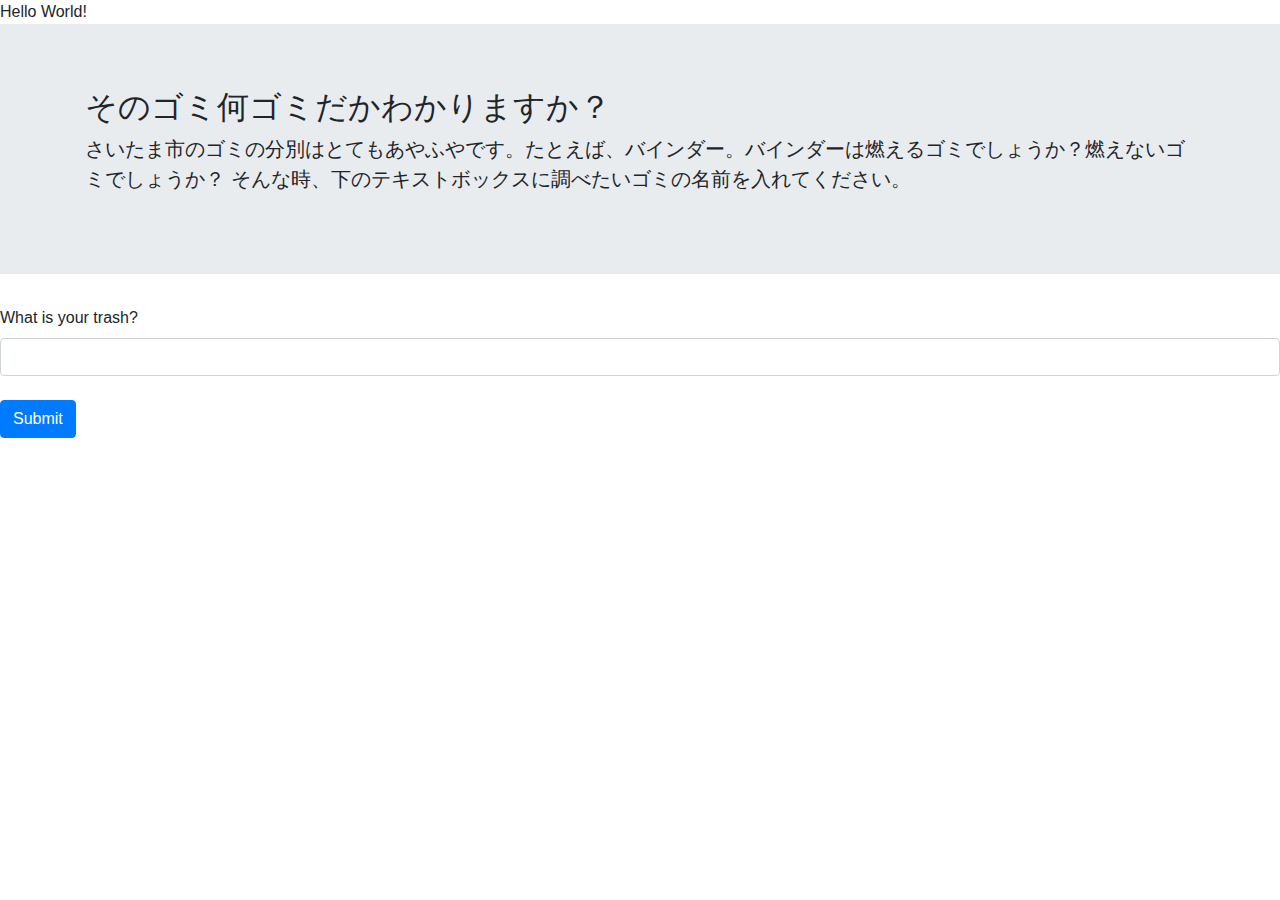
<file: src/main/resources/templates/index.html>
<!DOCTYPE html>
<!--<html lang="en" xmlns:th="http://www.thymeleaf.org"> -->
<html  xmlns:th="http://www.thymeleaf.org">
<head>
    <meta charset="UTF-8">
    <title>Hello Spring boot</title>
    <!-- Latest compiled and minified CSS -->
    <link rel="stylesheet" href="https://maxcdn.bootstrapcdn.com/bootstrap/4.2.1/css/bootstrap.min.css">

    <!-- jQuery library -->
    <script src="https://ajax.googleapis.com/ajax/libs/jquery/3.3.1/jquery.min.js"></script>

    <!-- Popper JS -->
    <script src="https://cdnjs.cloudflare.com/ajax/libs/popper.js/1.14.6/umd/popper.min.js"></script>

    <!-- Latest compiled JavaScript -->
    <script src="https://maxcdn.bootstrapcdn.com/bootstrap/4.2.1/js/bootstrap.min.js"></script>
</head>
<body>
    <span th:text="${message}">Hello World!</span>
    <div class="jumbotron jumbotron-fluid">
        <div class="container">
            <h2>そのゴミ何ゴミだかわかりますか？</h2>
            <p class="lead">
                さいたま市のゴミの分別はとてもあやふやです。たとえば、バインダー。バインダーは燃えるゴミでしょうか？燃えないゴミでしょうか？
                そんな時、下のテキストボックスに調べたいゴミの名前を入れてください。
            </p>
        </div>
    </div>
    <form action="/" method="POST">
        <div>
            <label for="usr">What is your trash?</label>
            <input name="name" type="text" class="form-control" id="usr" /> <br>
        </div>
        <!--<div>
            <label for="pwd">Password:</label>
            <input type="password" class="form-control" id="pwd" name="password" /> <br>
        </div> -->
        <button type="submit" class="btn btn-primary">Submit</button>
    </form>

</body>
</html>
</file>
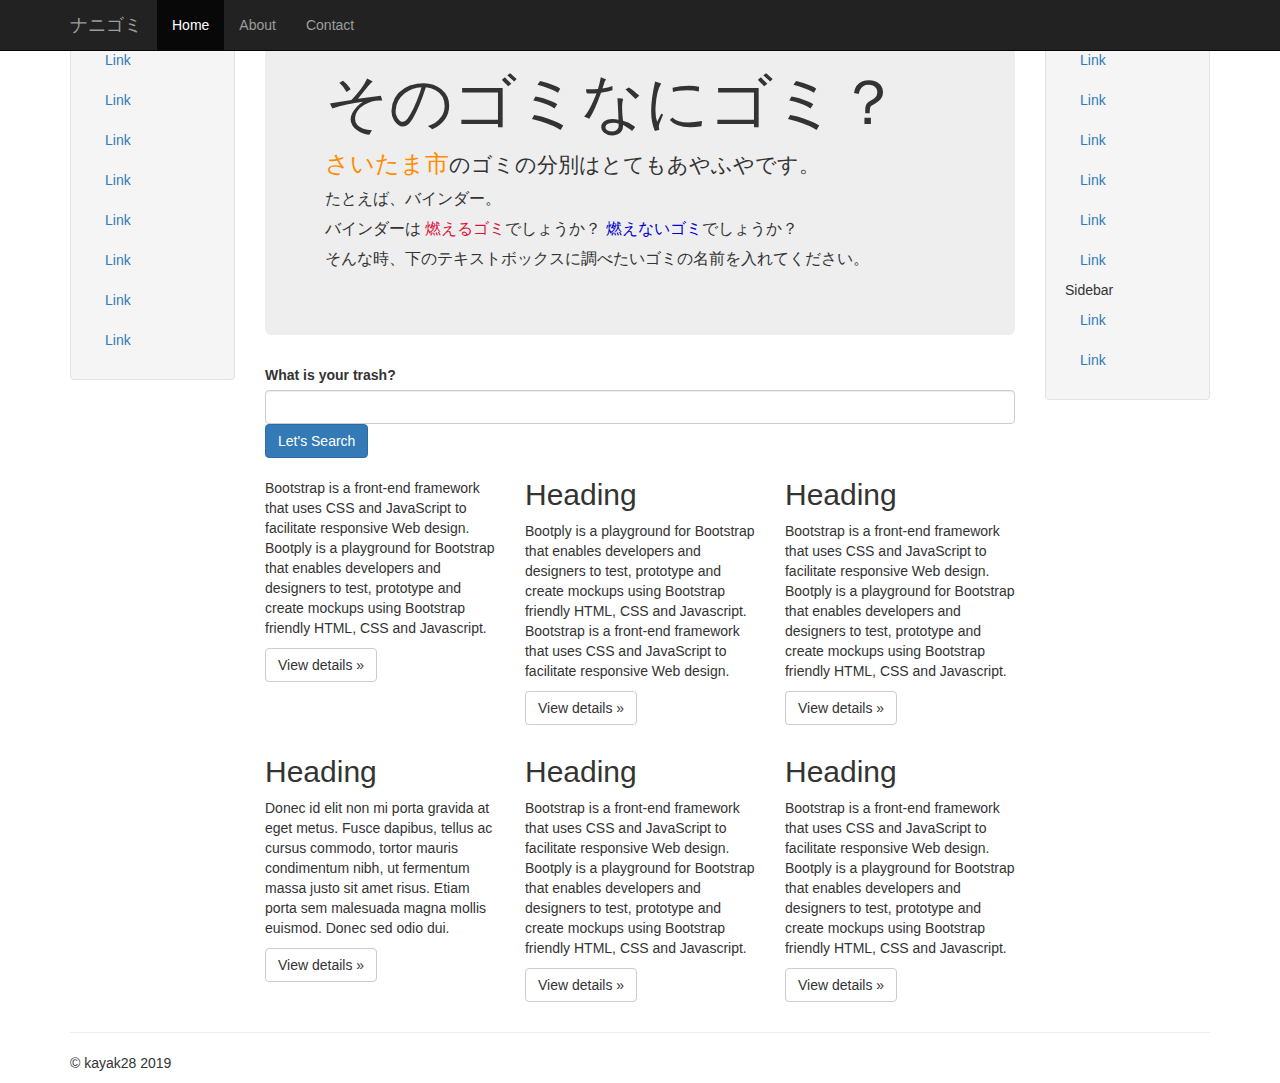
<file: src/main/resources/templates/search.html>
<!DOCTYPE html>
<html lang="en" xmlns="http://www.w3.org/1999/html" xmlns:th="http://www.w3.org/1999/xhtml">
<head>
    <meta charset="UTF-8">
    <title>Find out</title>
    <link href="//maxcdn.bootstrapcdn.com/bootstrap/3.3.0/css/bootstrap.min.css" rel="stylesheet" id="bootstrap-css">
    <script src="//maxcdn.bootstrapcdn.com/bootstrap/3.3.0/js/bootstrap.min.js"></script>
    <script src="//code.jquery.com/jquery-1.11.1.min.js"></script>
</head>
<body>
<div class="navbar navbar-fixed-top navbar-inverse" role="navigation">
    <div class="container">
        <div class="navbar-header">
            <button class="navbar-toggle" type="button" data-target=".navbar-collapse" data-toggle="collapse">
                <span class="icon-bar"></span>
                <span class="icon-bar"></span>
                <span class="icon-bar"></span>
            </button>
            <a class="navbar-brand" href="#">ナニゴミ</a>
        </div>
        <div class="collapse navbar-collapse">
            <ul class="nav navbar-nav">
                <li class="active"><a href="#">Home</a></li>
                <li><a href="#about">About</a></li>
                <li><a href="#contact">Contact</a></li>
            </ul>
        </div><!-- /.nav-collapse -->
    </div><!-- /.container -->
</div><!-- /.navbar -->

<div class="container">
    <div class="row row-offcanvas row-offcanvas-left">
        <div class="row-offcanvas row-offcanvas-right">
            <div class="col-xs-6 col-sm-2 sidebar-offcanvas" id="sidebarLeft" role="navigation">
                <p class="visible-xs">
                    <button class="btn btn-primary btn-xs" type="button" data-toggle="offcanvas"><i class="glyphicon glyphicon-chevron-left"></i></button>
                </p>
                <div class="well sidebar-nav">
                    <ul class="nav">
                        <li>Left Sidebar</li>
                        <li class="active"><a href="#">Link</a></li>
                        <li><a href="#">Link</a></li>
                        <li><a href="#">Link</a></li>
                        <li><a href="#">Link</a></li>
                        <li><a href="#">Link</a></li>
                        <li><a href="#">Link</a></li>
                        <li><a href="#">Link</a></li>
                        <li><a href="#">Link</a></li>
                    </ul>
                </div><!--/.well -->
            </div><!--/span-->

            <div class="col-xs-12 col-sm-8">
                <p class="pull-left visible-xs">
                    <button class="btn btn-primary btn-xs" type="button" data-toggle="offcanvas"><i class="glyphicon glyphicon-chevron-left"></i></button>
                </p>
                <p class="pull-right visible-xs">
                    <button class="btn btn-primary btn-xs" type="button" data-toggle="offcanvasright"><i class="glyphicon glyphicon-chevron-right"></i></button>
                </p>
                <div class="jumbotron">
                    <h1>そのゴミなにゴミ？</h1>
                    <p>
                        <font size="5" color="#ff8c00" >さいたま市</font>のゴミの分別はとてもあやふやです。<br>
                        <font size="3"> たとえば、バインダー。<br> バインダーは<font color="#dc143c"> 燃えるゴミ</font>でしょうか？<font color="#0000cd"> 燃えないゴミ</font>でしょうか？<br>
                            そんな時、下のテキストボックスに調べたいゴミの名前を入れてください。</font>
                    </p>
                </div>
                <div>
                    <form action="/result" method="POST">
                        <div>
                            <label for="usr">What is your trash?</label>
                            <input name="name" type="text" class="form-control" id="usr" />
                        </div>
                        <!--<div>
                            <label for="pwd">Password:</label>
                            <input type="password" class="form-control" id="pwd" name="password" /> <br>
                        </div> -->
                        <button type="submit" class="btn btn-primary">Let's Search</button>
                    </form>
                </div>
                <div class="row">
                    <div class="col-6 col-sm-6 col-lg-4">
                        <div th:text="${message}"></div>
                        <h2></h2>
                        <p>Bootstrap is a front-end framework that uses CSS and JavaScript to facilitate responsive Web design. Bootply is a playground for Bootstrap that enables developers and designers to test, prototype and create mockups using Bootstrap friendly HTML, CSS and Javascript.</p>
                        <p><a class="btn btn-default" href="#">View details »</a></p>
                    </div><!--/span-->
                    <div class="col-sm-6 col-lg-4">
                        <h2>Heading</h2>
                        <p>Bootply is a playground for Bootstrap that enables developers and designers to test, prototype and create mockups using Bootstrap friendly HTML, CSS and Javascript. Bootstrap is a front-end framework that uses CSS and JavaScript to facilitate responsive Web design. </p>
                        <p><a class="btn btn-default" href="#">View details »</a></p>
                    </div><!--/span-->
                    <div class="col-sm-6 col-lg-4">
                        <h2>Heading</h2>
                        <p>Bootstrap is a front-end framework that uses CSS and JavaScript to facilitate responsive Web design. Bootply is a playground for Bootstrap that enables developers and designers to test, prototype and create mockups using Bootstrap friendly HTML, CSS and Javascript.</p>
                        <p><a class="btn btn-default" href="#">View details »</a></p>
                    </div><!--/span-->
                    <div class="col-sm-6 col-lg-4">
                        <h2>Heading</h2>
                        <p>Donec id elit non mi porta gravida at eget metus. Fusce dapibus, tellus ac cursus commodo, tortor mauris condimentum nibh, ut fermentum massa justo sit amet risus. Etiam porta sem malesuada magna mollis euismod. Donec sed odio dui. </p>
                        <p><a class="btn btn-default" href="#">View details »</a></p>
                    </div><!--/span-->
                    <div class="col-sm-6 col-lg-4">
                        <h2>Heading</h2>
                        <p>Bootstrap is a front-end framework that uses CSS and JavaScript to facilitate responsive Web design. Bootply is a playground for Bootstrap that enables developers and designers to test, prototype and create mockups using Bootstrap friendly HTML, CSS and Javascript.</p>
                        <p><a class="btn btn-default" href="#">View details »</a></p>
                    </div><!--/span-->
                    <div class="col-sm-6 col-lg-4">
                        <h2>Heading</h2>
                        <p>Bootstrap is a front-end framework that uses CSS and JavaScript to facilitate responsive Web design. Bootply is a playground for Bootstrap that enables developers and designers to test, prototype and create mockups using Bootstrap friendly HTML, CSS and Javascript.</p>
                        <p><a class="btn btn-default" href="#">View details »</a></p>
                    </div><!--/span-->
                </div><!--/row-->
            </div><!--/span-->

            <div class="col-xs-6 col-sm-2 sidebar-offcanvas" id="sidebarRight" role="navigation">
                <p class="visible-xs">
                    <button class="btn btn-primary btn-xs" type="button" data-toggle="offcanvas"><i class="glyphicon glyphicon-chevron-left"></i></button>
                </p>
                <div class="well sidebar-nav">
                    <ul class="nav">
                        <li>Right Sidebar</li>
                        <li class="active"><a href="#">Link</a></li>
                        <li><a href="#">Link</a></li>
                        <li><a href="#">Link</a></li>
                        <li><a href="#">Link</a></li>
                        <li><a href="#">Link</a></li>
                        <li><a href="#">Link</a></li>
                        <li>Sidebar</li>
                        <li><a href="#">Link</a></li>
                        <li><a href="#">Link</a></li>
                    </ul>
                </div><!--/.well -->
            </div><!--/span-->

        </div>

    </div><!--/row-->

    <hr>

    <footer>
        <p>© kayak28 2019</p>
    </footer>
</div>

</body>
</html>
</file>
